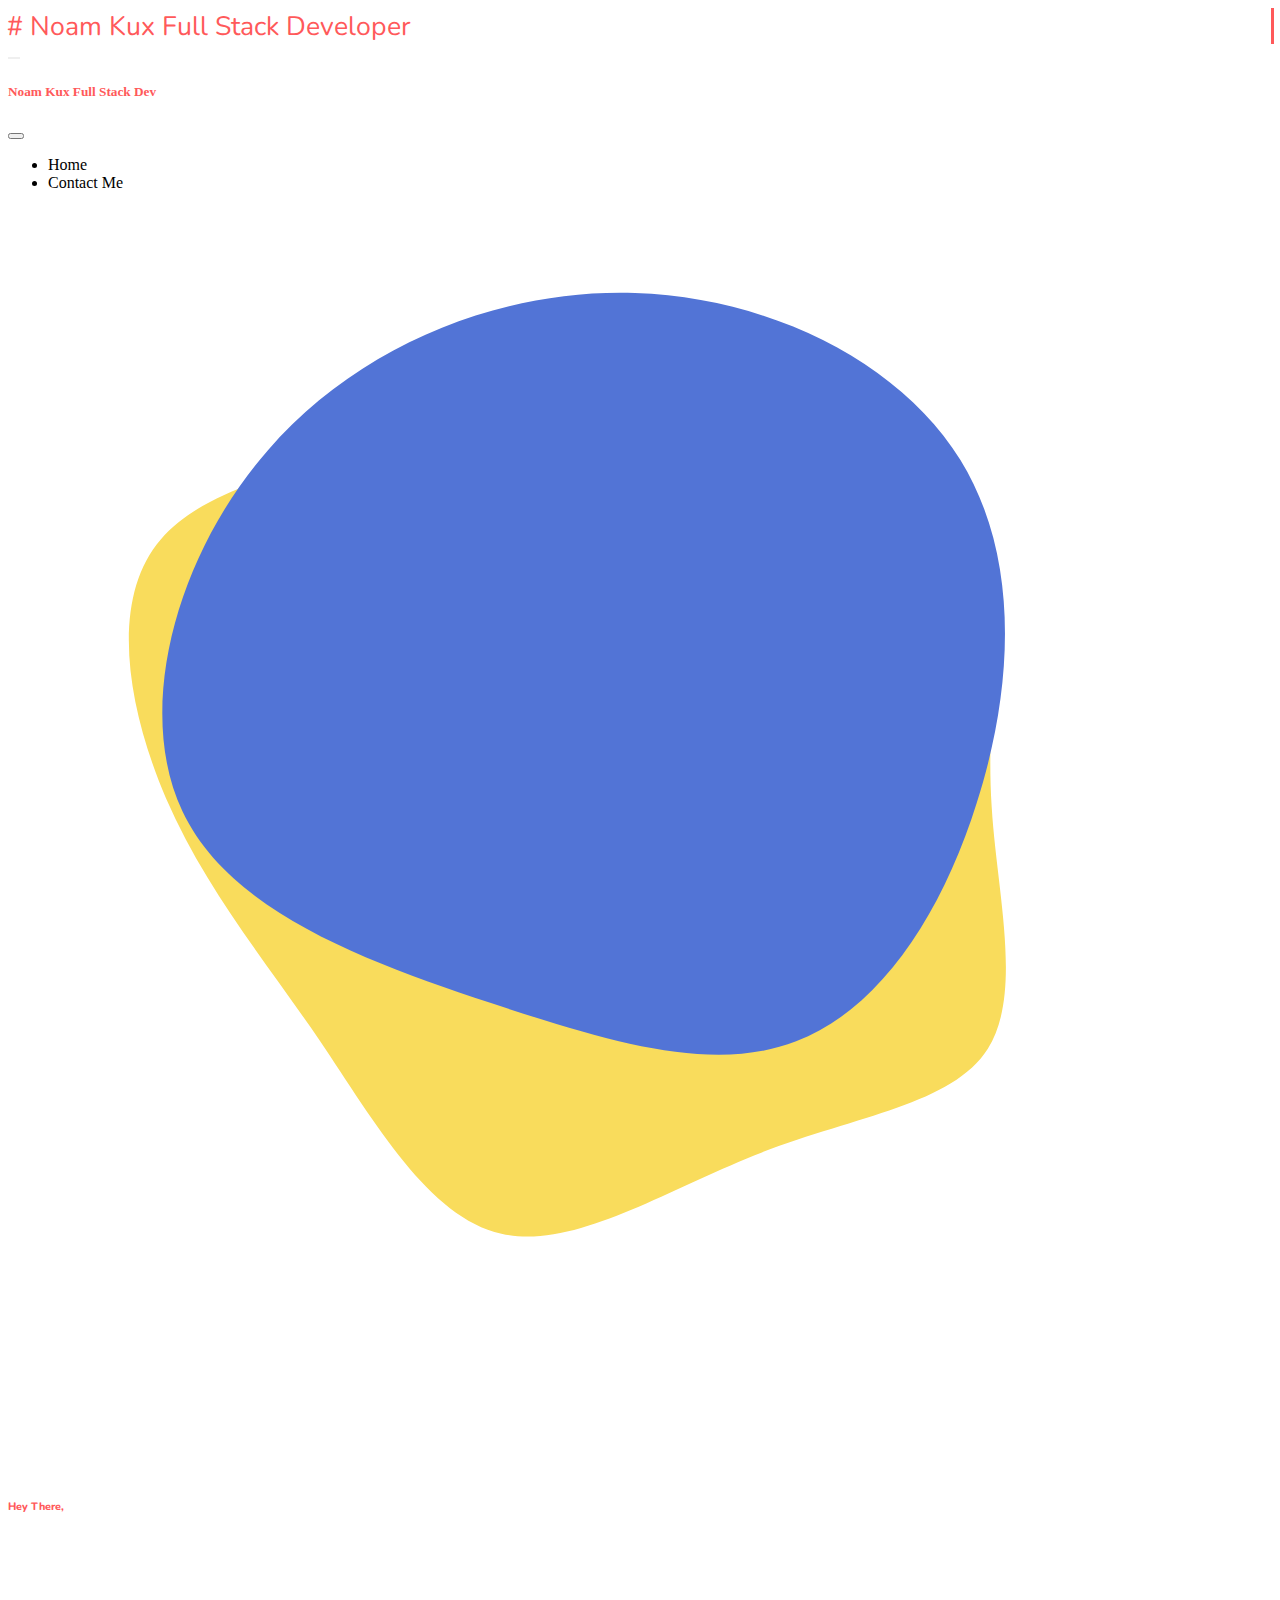
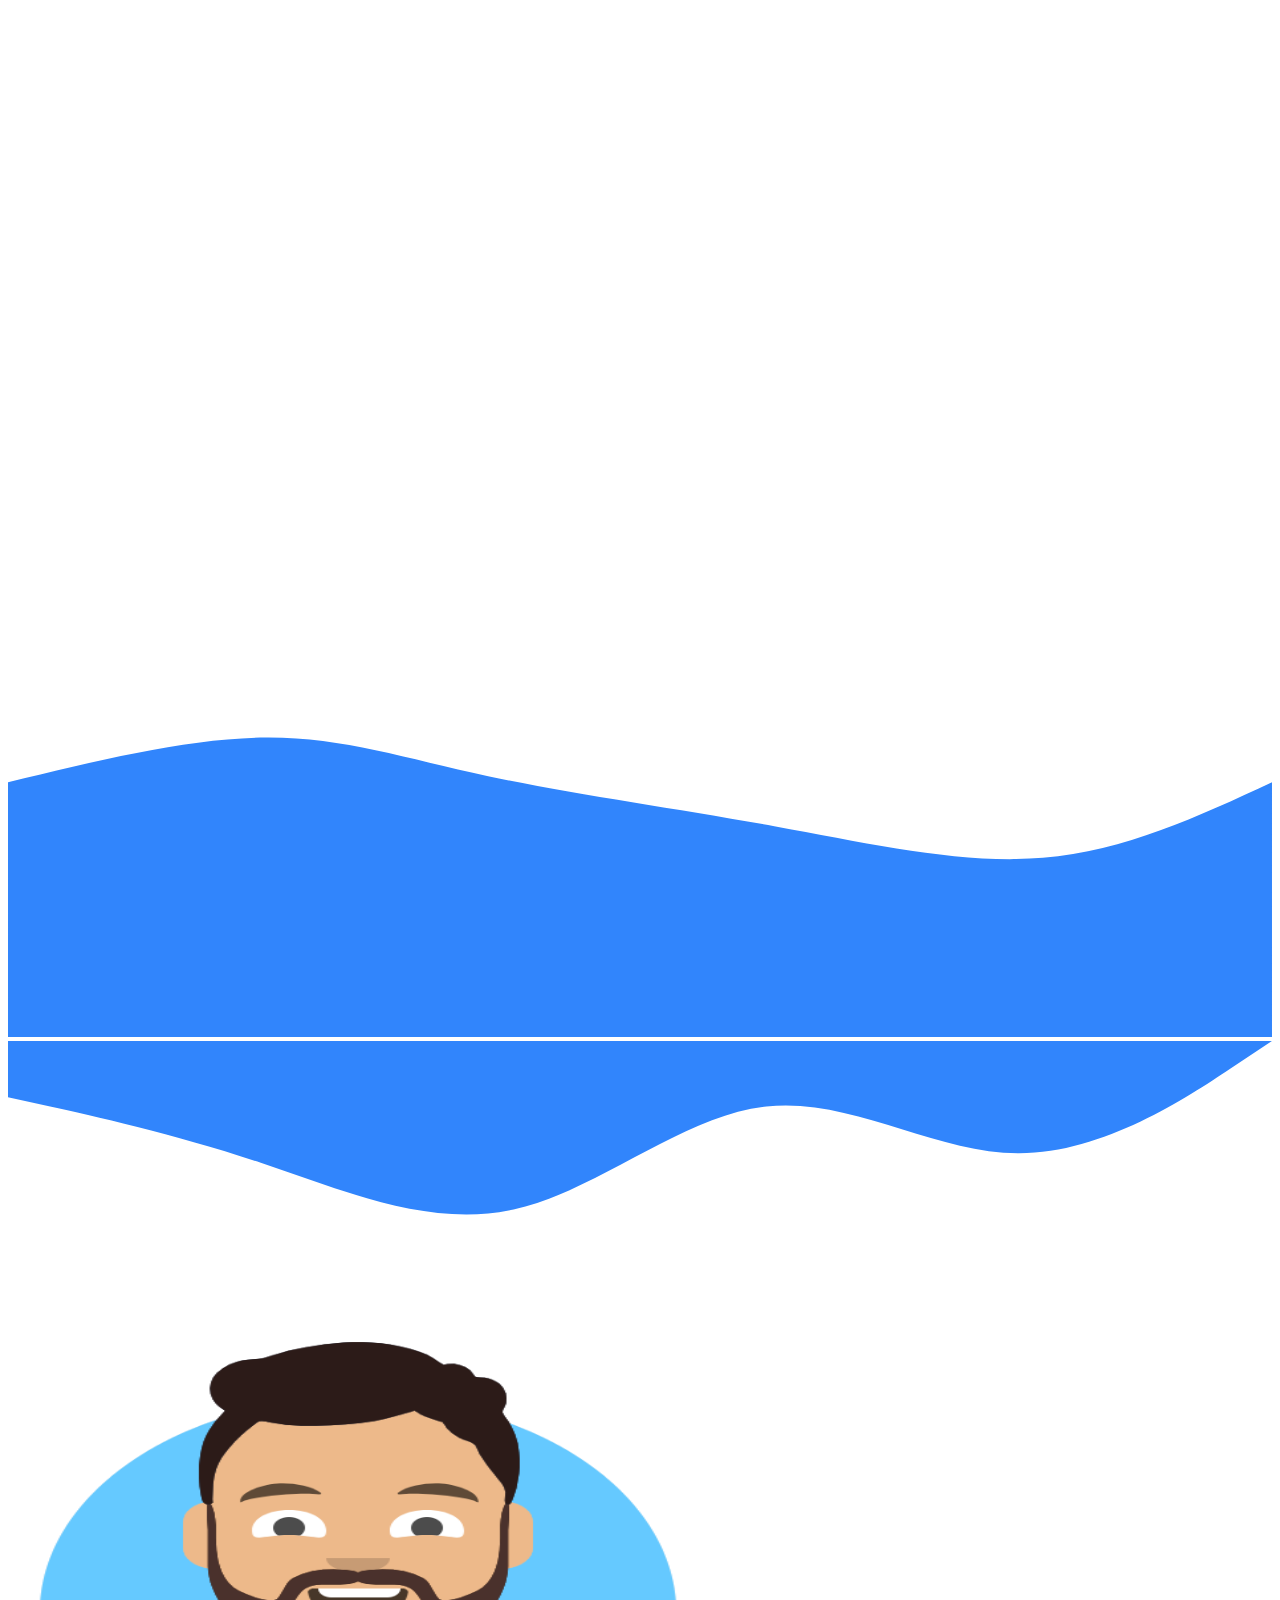
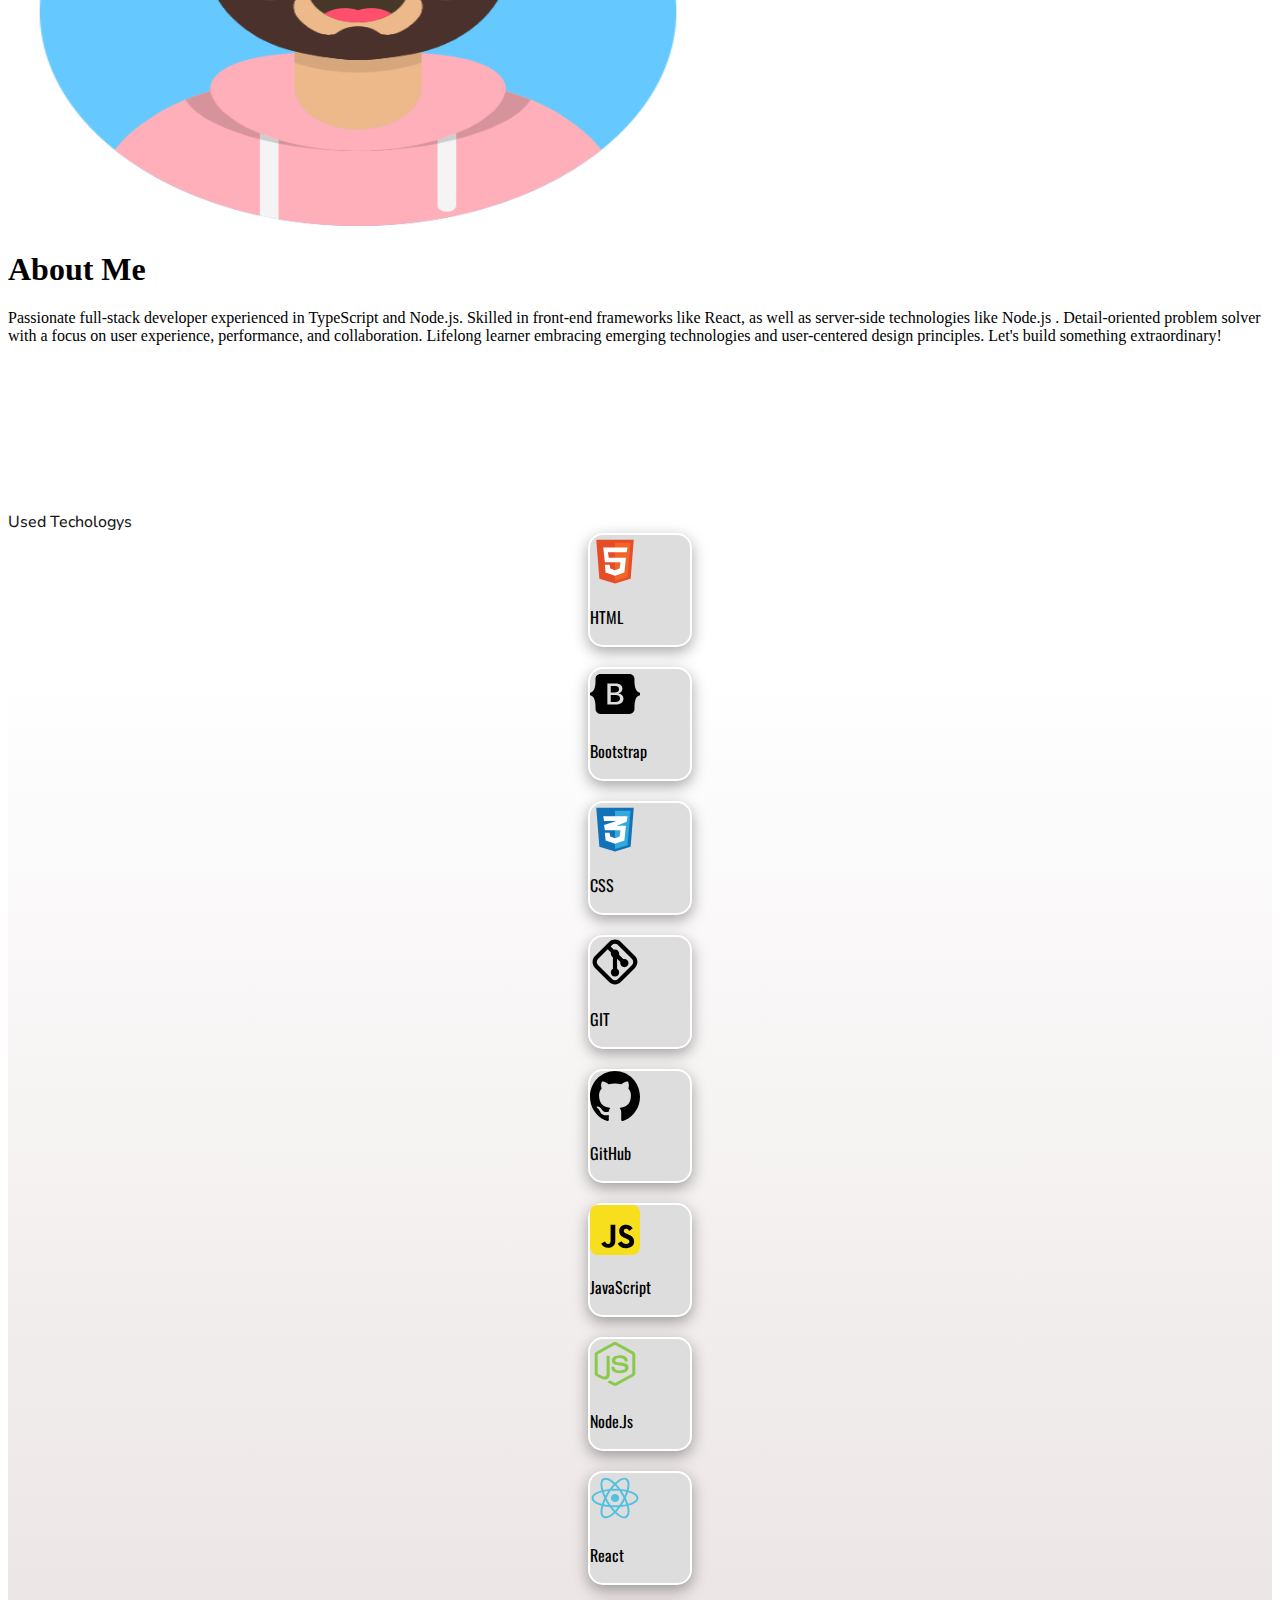
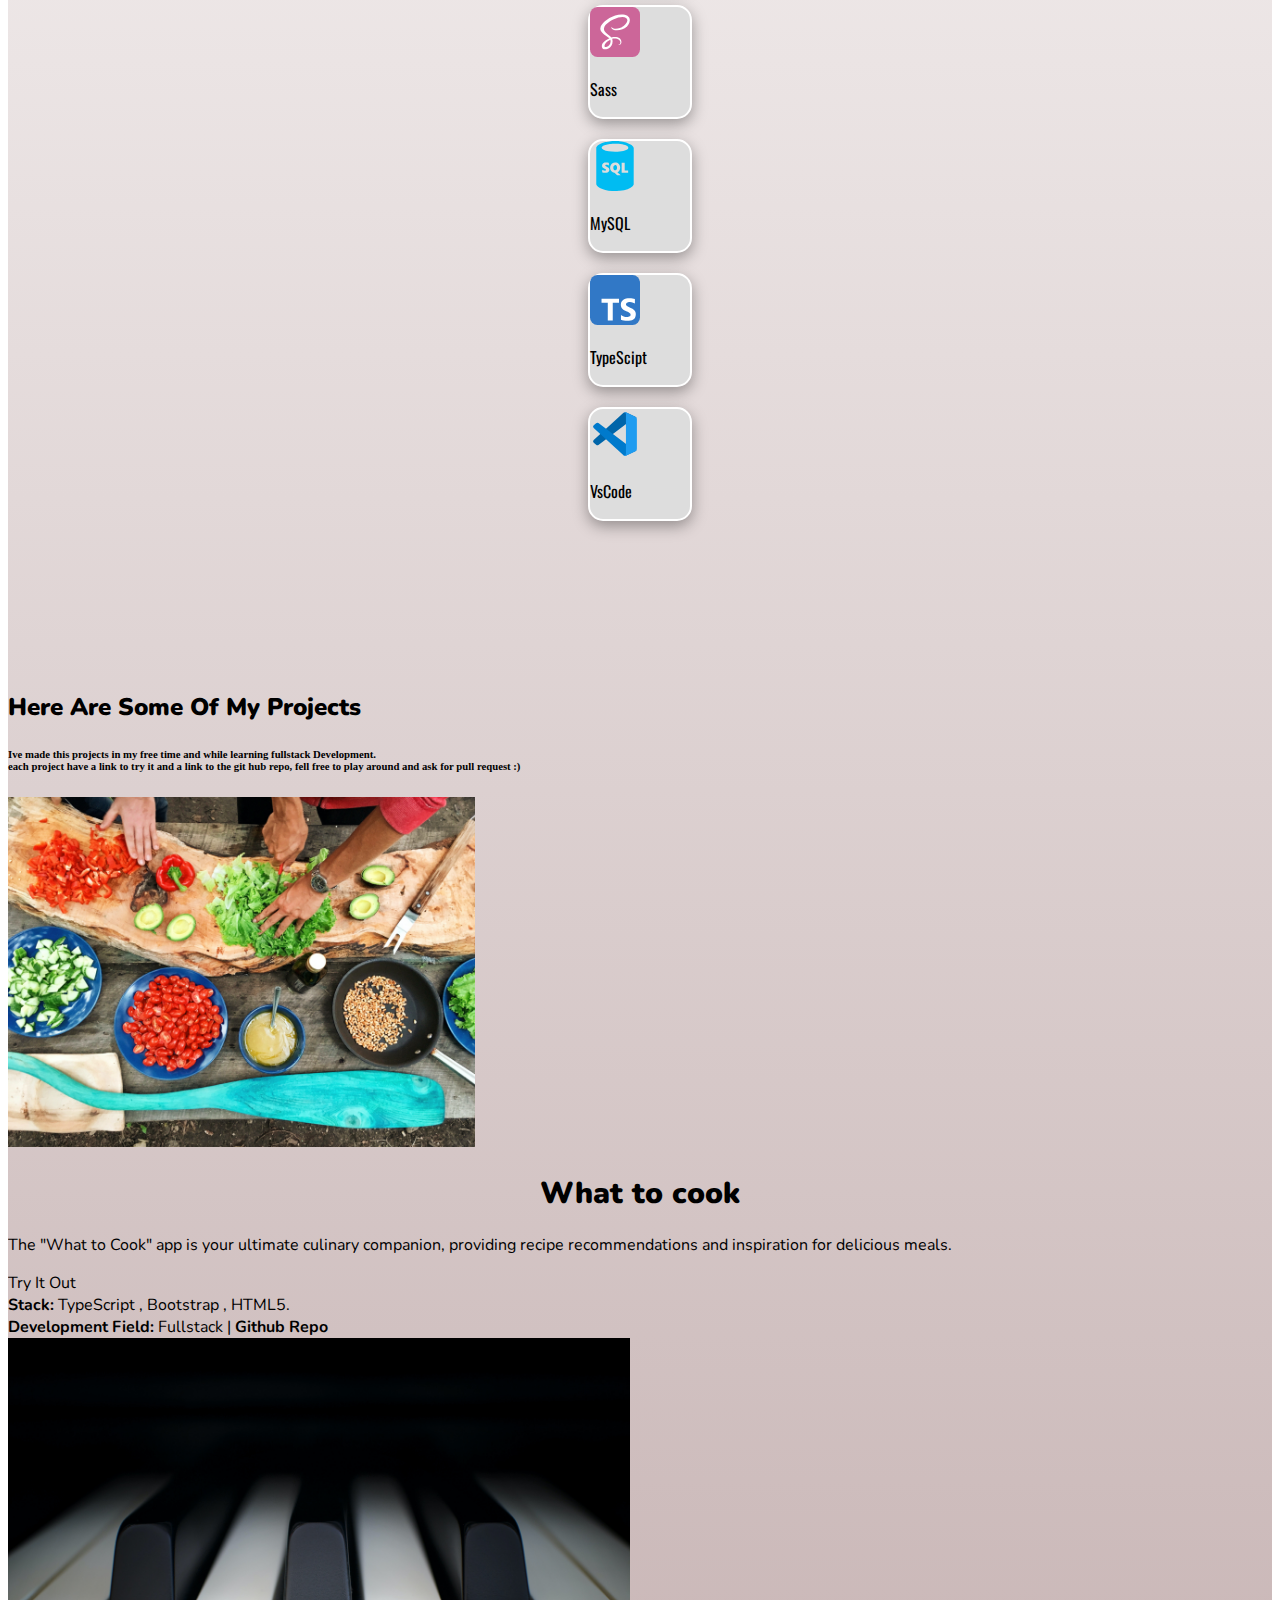
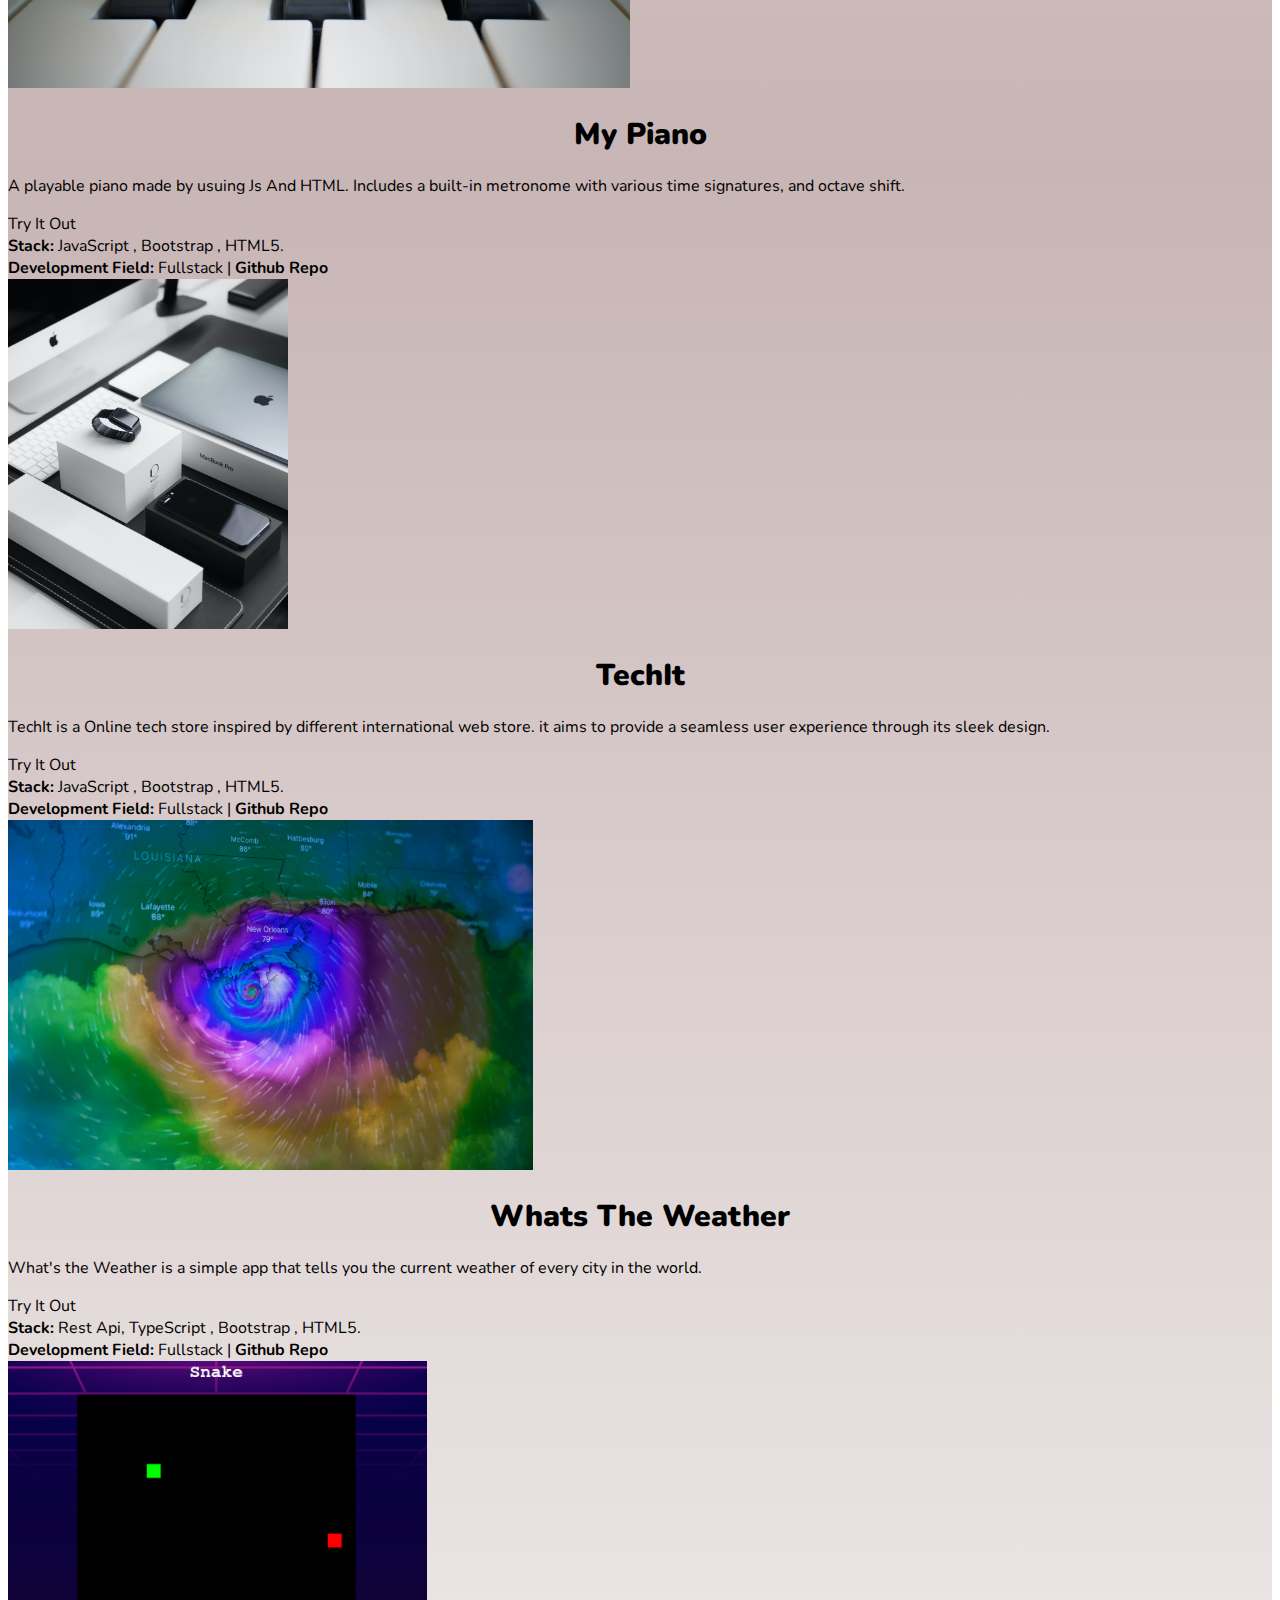
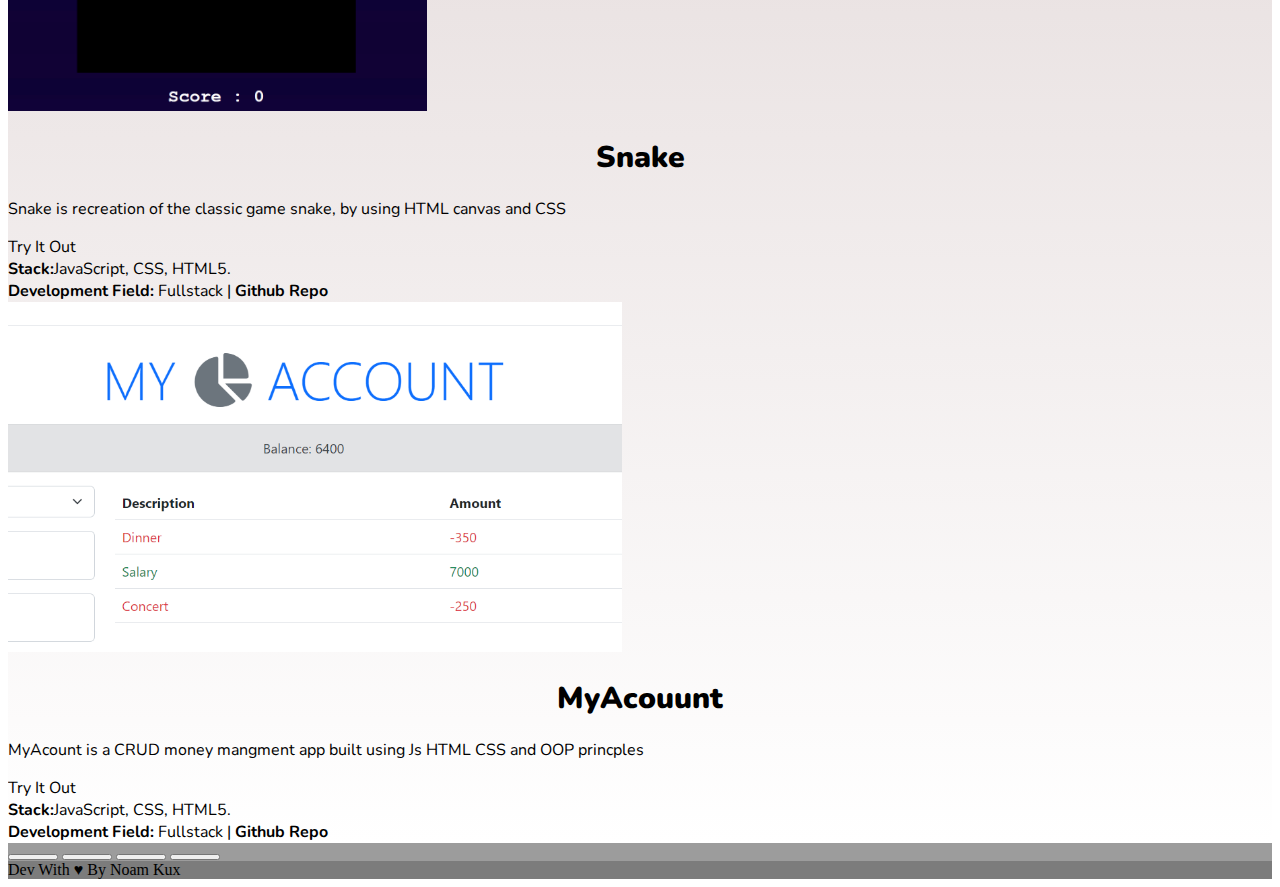
<file: index.html>
<!DOCTYPE html>
<html lang="en">

<head>
    <meta charset="UTF-8">
    <meta http-equiv="X-UA-Compatible" content="IE=edge">
    <meta name="viewport" content="width=device-width, initial-scale=1.0">
    <title>Document</title>
    <link rel="preconnect" href="https://fonts.googleapis.com">
    <link rel="preconnect" href="https://fonts.gstatic.com" crossorigin>
    <link
        href="https://fonts.googleapis.com/css2?family=Nunito:ital,wght@0,200;0,300;0,400;0,800;0,900;0,1000;1,200;1,300;1,400;1,500;1,600;1,700;1,800;1,1000&display=swap"
        rel="stylesheet">
    <link rel="preconnect" href="https://fonts.googleapis.com">
    <link rel="preconnect" href="https://fonts.gstatic.com" crossorigin>
    <link href="https://fonts.googleapis.com/css2?family=Oswald&display=swap" rel="stylesheet">
    <link rel="stylesheet" href="https://cdnjs.cloudflare.com/ajax/libs/font-awesome/6.4.0/css/all.min.css"
        integrity="sha512-iecdLmaskl7CVkqkXNQ/ZH/XLlvWZOJyj7Yy7tcenmpD1ypASozpmT/E0iPtmFIB46ZmdtAc9eNBvH0H/ZpiBw=="
        crossorigin="anonymous" referrerpolicy="no-referrer" />
    <link href="https://cdn.jsdelivr.net/npm/bootstrap@5.3.0-alpha3/dist/css/bootstrap.min.css" rel="stylesheet"
        integrity="sha384-KK94CHFLLe+nY2dmCWGMq91rCGa5gtU4mk92HdvYe+M/SXH301p5ILy+dN9+nJOZ" crossorigin="anonymous">
    <link rel="stylesheet" href="style.css">
</head>

<body>
    <nav class="navbar fixed-top px-4" style="background-color: white; position: relative; height: 97.9px;">
        <div class="container-fluid">
            <div class="brand-wraper">
                <span style="color: #FF595A;" class="navbar-brand" href="#"># Noam Kux Full Stack Developer</span>
            </div>
            <button class="navbar-toggler" type="button" data-bs-toggle="offcanvas"
                data-bs-target="#offcanvasDarkNavbar" aria-controls="offcanvasDarkNavbar"
                aria-label="Toggle navigation">
                <i class="fa-solid fa-hashtag"></i>
            </button>
            <div class="offcanvas offcanvas-end text-white" tabindex="-1" id="offcanvasDarkNavbar"
                aria-labelledby="offcanvasDarkNavbarLabel">
                <div class="offcanvas-header">
                    <h5 class="offcanvas-title" id="offcanvasNavbarLabel" style="color: #FF595A;">Noam Kux Full Stack
                        Dev</h5>
                    <button type="button" class="btn-close btn-close-white" data-bs-dismiss="offcanvas"
                        aria-label="Close"></button>
                </div>
                <div class="offcanvas-body">
                    <ul class="navbar-nav justify-content-end flex-grow-1 pe-3">
                        <li class="nav-item">
                            <a class="nav-link active" aria-current="page" href="#">Home</a>
                        </li>
                        <li class="nav-item">
                            <a class="nav-link" href="contact.html">Contact Me</a>
                        </li>
                    </ul>
                </div>
            </div>
        </div>
    </nav>

    <div class="blobGrid" style="position: absolute; width: 100% ;height: 150%; z-index:-2; overflow: hidden;">
        <div class="row h-50">
            <div class="col-6 d-flex justify-content-center">
                <svg id="blobYellow" viewBox="0 0 200 200" xmlns="http://www.w3.org/2000/svg" style="z-index: -1;">
                    <path fill="#F9DC5C"
                        d="M32.7,-52.9C42.3,-44.7,50,-35.5,52.6,-25.3C55.2,-15.1,52.8,-3.9,53.7,9.5C54.5,22.9,58.6,38.6,53.1,47.3C47.6,56,32.5,57.8,17.8,63.5C3,69.2,-11.5,78.8,-22.9,76.2C-34.3,73.6,-42.6,58.9,-51.3,46C-60.1,33.2,-69.2,22.2,-75.3,8.2C-81.3,-5.8,-84.3,-22.8,-76.1,-32.3C-68,-41.9,-48.8,-44,-34.3,-50C-19.7,-56,-9.9,-66,0.8,-67.3C11.5,-68.6,23.1,-61.2,32.7,-52.9Z"
                        transform="translate(100 100)" style="text-overflow: hidden;" />
                </svg>
            </div>
            <div class="col-6">

                <svg id="blobRed" style="transform : translate(0px,-20vw)" viewBox="0 0 200 200"
                    xmlns="http://www.w3.org/2000/svg">
                    <path fill="#D496A7"
                        d="M37.7,22C29.9,35.3,-8.5,31.2,-19.8,15.8C-31.2,0.5,-15.6,-26.1,3.6,-24C22.8,-21.9,45.5,8.7,37.7,22Z"
                        transform="translate(100 100)" />
                </svg>

            </div>
        </div>

        <div class="row h-50">
            <div class="col-6 d-flex justify-content-center"></div>
            <div class="col-6 d-flex justify-content-center" style="
            transform: translateX(100px);
            transform: translateY(50px);
            "><svg id="blobGreen" style="
                z-index: -1;" viewBox="0 0 200 200" xmlns="http://www.w3.org/2000/svg">
                    <path fill="#64B6AC"
                        d="M52.3,-62.2C66.9,-50.1,77.2,-32.8,80.2,-14.3C83.3,4.2,79.1,23.7,67.1,33.2C55,42.7,35.1,42.1,16.9,50.4C-1.2,58.7,-17.6,75.9,-27,73C-36.4,70,-38.9,46.9,-45.4,29.3C-52,11.6,-62.7,-0.7,-61.8,-11.7C-60.9,-22.8,-48.3,-32.7,-36,-45.2C-23.8,-57.6,-11.9,-72.7,3.5,-76.9C18.9,-81,37.8,-74.3,52.3,-62.2Z"
                        transform="translate(100 100)" style="overflow: hidden;" />
                </svg></div>
        </div>
    </div>

    <div id="blobBlueTop" class="position-absolute w-50 h-50" style=" z-index: -3;">
        <svg viewBox="0 0 200 200" xmlns="http://www.w3.org/2000/svg">
            <path fill="#5274D6"
                d="M50.7,-44C60.3,-28.4,59,-7.6,53.3,10.2C47.7,28.1,37.8,43,24.7,48C11.6,53.1,-4.6,48.2,-23.7,41.9C-42.8,35.5,-64.8,27.7,-72.4,11.6C-80,-4.5,-73.4,-28.9,-58.9,-45.5C-44.5,-62.1,-22.2,-71.1,-0.8,-70.4C20.6,-69.7,41.1,-59.5,50.7,-44Z"
                transform="translate(100 100)" />
        </svg>
    </div>
    <div style="height: 80vh; z-index: 2;">
        <h6 class="text-center pb-3" id="heyThere"
            style="color: #FF595A; padding-top: 100px; font-family: 'Nunito', sans-serif; font-weight: 800;">Hey There,
        </h6>
        <h1 id="headerName" class="text-center pb-0"
            style="color: #FF595A; font-family: 'Nunito', sans-serif; font-weight: 900;">I'M
            NOAM KUX</h1>
        <h2 id="headerDescription" class="text-center p-5 mx-5"
            style="color: #FF595A; font-family: 'Nunito', sans-serif; font-weight: 500;">A
            Front-End Web Developer passionate about creating interactive applications and experiences on the web
            <br>
            <a href="#projects"><button type="button" class="btn align-items-center mt-5 fs-4 p-3 px-5" id="projBtn"
                    style="color: #001233; background-color: #FF595A; font-family: 'Nunito', sans-serif; font-weight: 900;">Projects</button></a>
        </h2>

    </div>
    <svg id="blobBlue" width="100%" height="100%" id="svg" viewBox="0 0 1440 590" xmlns="http://www.w3.org/2000/svg"
        style="z-index: 2;">
        <path class="path"
            d="M 0,600 C 0,600 0,300 0,300 C 103.46411483253587,274.76555023923447 206.92822966507174,249.5311004784689 294,249 C 381.07177033492826,248.4688995215311 451.7511961722489,272.64114832535887 547,293 C 642.2488038277511,313.35885167464113 762.0669856459328,329.90430622009563 873,350 C 983.9330143540672,370.09569377990437 1085.9808612440193,393.7416267942584 1179,386 C 1272.0191387559807,378.2583732057416 1356.0095693779904,339.1291866028708 1440,300 C 1440,300 1440,600 1440,600 Z"
            stroke="none" stroke-width="0" style="fill: #3185fc;"
            class="transition-all duration-300 ease-in-out delay-150 path-0"></path>
        div
    </svg>
    <svg xmlns="http://www.w3.org/2000/svg" viewBox="0 0 1440 320">
        <path class="path" fill="#3185FC" fill-opacity="1"
            d="M0,64L48,74.7C96,85,192,107,288,138.7C384,171,480,213,576,192C672,171,768,85,864,74.7C960,64,1056,128,1152,128C1248,128,1344,64,1392,32L1440,0L1440,0L1392,0C1344,0,1248,0,1152,0C1056,0,960,0,864,0C768,0,672,0,576,0C480,0,384,0,288,0C192,0,96,0,48,0L0,0Z">
        </path>
    </svg>

    <div style="z-index: 1; background-color: white;">
        <div class="container col-xxl-8 px-4 py-5 pt-0">
            <div class="row flex-lg-row-reverse align-items-center g-5 py-5">
                <div class="col-10 col-sm-8 col-lg-6">
                    <img src="Media/avatar.png" class="d-block mx-lg-auto img-fluid"
                        alt="Bootstrap Themes" width="700" height="500" loading="lazy">
                </div>
                <div class="col-lg-6">
                    <h1 class="display-5 fw-bold text-body-emphasis lh-1 mb-md-3">About Me
                    </h1>
                    <p class="lead">Passionate full-stack developer experienced in TypeScript and Node.js. Skilled
                        in front-end frameworks like React, as well as server-side technologies like Node.js
                        . Detail-oriented problem solver with a focus on user experience, performance, and
                        collaboration. Lifelong learner embracing emerging technologies and user-centered design
                        principles. Let's build something extraordinary!</p>

                </div>
            </div>
        </div>
    </div>
    </div>

    <div class="p-5" style="height: fit-content;background: rgb(255,255,255);
    background: linear-gradient(0deg, rgba(255,255,255,1) 0%, rgba(200,181,181,1) 43%, rgba(255,255,255,1) 94%);">
        <div class="tech-wraper" style="height: fit-content;">
            <div class="h-50 text-center p-5 display-1 "
                style="color: #1b1919; font-family: 'Nunito', sans-serif; font-weight: 500;">Used Techologys
            </div>
            <div class="containe text-center text-white align-items-center" id="productsTable">
            </div>
        </div>


        <h2 class="text-center pt-5 mt-5 " style="font-family: 'Nunito', sans-serif; font-weight: 900;" id="projects">
            Here Are Some
            Of My Projects
        </h2>
        <h6 class="pt-5 w-50 m-auto mb-5 text-center">Ive made this projects in my free time and while learning fullstack Development.<br> each project have a link to try it and a link to the git hub repo, fell free to play around and ask for pull request :) </h6>
        <div class="row">
            <div class="col-lg-6 mt-4">
                <div class="card">
                    <img src="Media/cookIt-Thumbnail.jpg" class="card-img-top" alt="...">
                    <div class="card-body">
                        <h5 class="card-title">What to cook</h5>
                        <p class="card-text">
                            The "What to Cook" app is your ultimate culinary companion, providing recipe recommendations
                            and inspiration for delicious meals.</p>
                        <a href="https://whattocook-noamkux.netlify.app/" target="_blank"
                            class="btn btn-secondary w-100">Try It Out</a>
                        <div class="card-footer bg-white">

                            <strong>Stack:</strong><span class="w-date"> TypeScript , Bootstrap ,
                                HTML5.</span><br>
                            <span> <strong>Development Field:</strong> Fullstack | <a
                                    href="https://github.com/noamkux/--manageU2" target="_blank">
                                    <strong><i class="fa-brands fa-github"></i> Github Repo</strong></a></span>

                        </div>
                    </div>
                </div>
            </div>
            <div class="col-lg-6 mt-4">
                <div class="card">
                    <img src="Media/johannes-plenio-RWytwNueNng-unsplash.jpg" class="card-img-top" alt="piano">
                    <div class="card-body">
                        <h5 class="card-title">My Piano</h5>
                        <p class="card-text">A playable piano made by usuing Js And HTML.
                            Includes a built-in metronome with various time signatures, and octave shift.
                        </p>
                        <a href="https://webpiano-noamkux.netlify.app" target="_blank"
                            class="btn btn-secondary w-100">Try It Out</a>
                        <div class="card-footer bg-white">

                            <strong>Stack:</strong><span class="w-date"> JavaScript , Bootstrap ,
                                HTML5.</span><br>
                            <span> <strong>Development Field:</strong> Fullstack | <a
                                    href="https://github.com/noamkux/webPiano" target="_blank"> <strong><i
                                            class="fa-brands fa-github"></i> Github Repo</strong></a></span>

                        </div>
                    </div>
                </div>
            </div>
            <div class="col-lg-6 mt-4">
                <div class="card">
                    <img src="Media/julian-o-hayon-Bs-zngH79Ds-unsplash.jpg" class="card-img-top" alt="...">
                    <div class="card-body">
                        <h5 class="card-title">TechIt</h5>
                        <p class="card-text">TechIt is a Online tech store inspired by different international web
                            store.
                            it aims to provide a seamless user experience through its sleek design.
                        </p>
                        <a href="https://tech-it-noamkux.netlify.app/index.html" target="_blank"
                            class="btn btn-secondary w-100">Try It
                            Out</a>
                        <div class="card-footer bg-white">

                            <strong>Stack:</strong><span class="w-date"> JavaScript , Bootstrap ,
                                HTML5.</span><br>
                            <span> <strong>Development Field:</strong> Fullstack | <a
                                    href="https://github.com/noamkux/tech-it" target="_blank"> <strong><i
                                            class="fa-brands fa-github"></i> Github Repo</strong></a></span>

                        </div>
                    </div>
                </div>
            </div>
            <div class="col-lg-6 mt-4">
                <div class="card">
                    <img src="Media/brian-mcgowan-kKyxIwvljBg-unsplash.jpg" class="card-img-top" alt="...">
                    <div class="card-body">
                        <h5 class="card-title">Whats The Weather</h5>
                        <p class="card-text">What's the Weather is a simple app that tells you the current weather of
                            every city in the world.
                        </p>
                        <a href="https://whatstheweather-noamkux.netlify.app" target="_blank"
                            class="btn btn-secondary w-100">Try It
                            Out</a>
                        <div class="card-footer bg-white">

                            <strong>Stack:</strong><span class="w-date"> Rest Api, TypeScript , Bootstrap ,
                                HTML5.</span><br>
                            <span> <strong>Development Field:</strong> Fullstack | <a
                                    href="https://github.com/noamkux/whatsTheWeather" target="#"> <strong><i
                                            class="fa-brands fa-github"></i> Github Repo</strong></a></span>

                        </div>
                    </div>
                </div>
            </div>
            
            <div class="col-lg-6 mt-4">
                <div class="card">
                    <img src="Media/snake.png" class="card-img-top" alt="...">
                    <div class="card-body">
                        <h5 class="card-title">Snake</h5>
                        <p class="card-text">Snake is recreation of the classic game snake, by using HTML canvas and CSS
                        </p>
                        <a href="https://noamkux-snake.netlify.app/" target="_blank"
                            class="btn btn-secondary w-100">Try It
                            Out</a>
                        <div class="card-footer bg-white">

                            <strong>Stack:</strong><span class="w-date">JavaScript, CSS,
                                HTML5.</span><br>
                            <span> <strong>Development Field:</strong> Fullstack | <a
                                    href="https://github.com/noamkux/snake" target="#"> <strong><i
                                            class="fa-brands fa-github"></i> Github Repo</strong></a></span>

                        </div>
                    </div>
                </div>
            </div>
            
            <div class="col-lg-6 mt-4">
                <div class="card">
                    <img src="Media/myAccount.png" class="card-img-top" alt="...">
                    <div class="card-body">
                        <h5 class="card-title">MyAcouunt</h5>
                        <p class="card-text">MyAcount is a CRUD money mangment app built using Js HTML CSS and OOP princples</p>
                        <a href="https://noamkux-myaccount.netlify.app/" target="_blank"
                            class="btn btn-secondary w-100">Try It
                            Out</a>
                        <div class="card-footer bg-white">

                            <strong>Stack:</strong><span class="w-date">JavaScript, CSS,
                                HTML5.</span><br>
                            <span> <strong>Development Field:</strong> Fullstack | <a
                                    href="https://github.com/noamkux/MyAccount-main" target="#"> <strong><i
                                            class="fa-brands fa-github"></i> Github Repo</strong></a></span>

                        </div>
                    </div>
                </div>
            </div>
        </div>

    </div>

    <footer class="text-center text-lg-start" style="background-color: #9c9c9c;">
        <div class="container d-flex justify-content-center py-3">
            <button type="button" class="btn btn-primary btn-lg btn-floating mx-2" style="width: 50px;">
                <i class="fab fa-facebook-f"></i>
            </button>
            <button type="button" class="btn btn-danger btn-lg btn-floating mx-2" style="width: 50px;">
                <i class="fab fa-youtube"></i>
            </button>
            <button type="button" class="btn btn-warning btn-lg btn-floating mx-2" style="width: 50px;">
                <i class="fab fa-instagram"></i>
            </button>
            <button type="button" class="btn btn-primary btn-lg btn-floating mx-2" style="width: 50px;">
                <i class="fab fa-twitter"></i>
            </button>
        </div>

        <div class="text-center text-white p-3" style="background-color: rgba(0, 0, 0, 0.2);">

            <a class="text-white">Dev With ♥ By Noam Kux</a>
        </div>
    </footer>

    <script src="products.js"></script>
    <script src="https://cdn.jsdelivr.net/npm/bootstrap@5.3.0-alpha3/dist/js/bootstrap.bundle.min.js"
        integrity="sha384-ENjdO4Dr2bkBIFxQpeoTz1HIcje39Wm4jDKdf19U8gI4ddQ3GYNS7NTKfAdVQSZe"
        crossorigin="anonymous"></script>
</body>

</html>
</file>
<file: style.css>
body {
    overflow-x: hidden;
}

.brand-wraper {
    display: grid;
    place-items: center;
}


.tech-wraper {
    padding-bottom: 130px;
    padding-top: 150px;
}

.navbar-brand {
    width: 100%;
    animation: typing 4s steps(50) alternate infinite, blink .5s step-end infinite alternate;
    white-space: nowrap;
    overflow: hidden;
    border-right: 3px solid;
    font-size: 20pt;
    font-family: 'Nunito', sans-serif;
}


@keyframes typing {
    0% {
        width: 0
    }

    75% {
        width: 58vh
    }

    100% {
        width: 58vh;
    }
}

@keyframes blink {
    50% {
        border-color: transparent
    }
}

#blobYellow {
    animation: morph 120s infinite;
}

#blobGreen {
    animation: morph 45s alternate-reverse infinite ease-in-out;
}

#blobRed {
    animation: morphRed 25s infinite ease-in;
}

#blobBlueTop {

    animation: morphRed 45s infinite ease-in;
}

@keyframes morph {
    0% {
        transform: translate(-20%, 10%);
    }

    15% {
        transform: translate(20%, -10%);
    }

    25% {
        transform: translate(15%, 15%);
    }

    50% {
        transform: translate(-30%, -20%);
    }

    75% {

        transform: translate(10%, 30%);
    }

    85% {

        transform: translate(18%, 2%);
    }

    100% {
        transform: translate(10%, 10%);
    }
}

@keyframes morphRed {
    0% {
        transform: translate(-10%, -40%);
    }

    15% {
        transform: translate(-1%, -30%);
    }

    30% {
        transform: translate(-5%, -20%);
    }

    45% {
        transform: translate(-10%, -5%);
    }

    60% {
        transform: translate(-20%, -20%);
    }

    75% {
        transform: translate(-15%, -30%);
    }

    100% {
        transform: translate(-10%, -40%);
    }

}


.tech-container {
    width: 100px;
    height: fit-content;
    background-color: #dddddd;
    border-radius: 15px;
    border: 2px solid white;
    margin: auto;
    margin-bottom: 20px;
    box-shadow: 0px 4px 8px rgba(134, 151, 168, 0.1);
    transition: 0.3s all;
    box-shadow: rgba(0, 0, 0, 0.35) 0px 5px 15px;

}


@keyframes spin {
    0% {
        transform: rotateY(0);
    }

    100% {
        transform: rotateY(360deg);
    }
}

.tech-container>p {
    font-family: 'Oswald', sans-serif !important;
}

.tech-container:hover {
    background-color: #cdc1af;
}

.row {
    margin: auto !important;
    justify-content: center;
}

#heyThere {
    animation: grow 3s normal ease-in;

}

#headerName {
    animation: grow 2s forwards;
    animation-delay: 3s;
    opacity: 0;
}


#headerDescription {
    animation: grow 2s forwards;
    animation-delay: 4.5s;
    opacity: 0;
}

#projBtn {
    animation: grow 2s forwards;
    animation-delay: 4.5s;
}

@keyframes grow {
    0% {
        opacity: 0%;
    }

    100% {
        opacity: 100%;
    }

}

.card-img-top {
    height: 350px;
    object-fit: cover;
    transition: all 500ms ease-in-out;
    ;
    overflow: hidden;
}


.card-img-top:hover {
    transform: scale(1.1);

}

.card {
    overflow: hidden;
    font-family: 'Nunito', sans-serif !important;
}

.card-title {
    font-size: 30px;
    font-weight: 900;
    margin: 20px;
    text-align: center;
    height: fit-content;
}

.card-text {
    height: fit-content;
}

.navbar-toggler,
.navbar-toggler:focus,
.navbar-toggler:active,
.navbar-toggler-icon:focus {
    outline: none;
    box-shadow: none;
    border: 0px;
}

a {
    text-decoration: none;
    color: black;
}

@media (max-width:570px) {
    .tech-wraper {
        padding-bottom: 0px;
        padding-top: 0px;
    }

    .navbar-brand {
        font-size: 15px;

        animation: typing 5s steps(60) alternate infinite, blink .5s step-end infinite alternate;

    }

    .navbar-toggler {
        position: fixed;
        left: 85%;
    }

    @keyframes typing {
        0% {
            width: 0
        }

        50% {
            width: 35vh
        }

        100% {
            width: 35vh;
        }
    }
}



@media (max-width:510px) {
    .tech-container {
        margin: 10%;

    }


}



@media (max-width:440px) {
    .tech-container {
        margin: 5px;

    }


}
</file>
